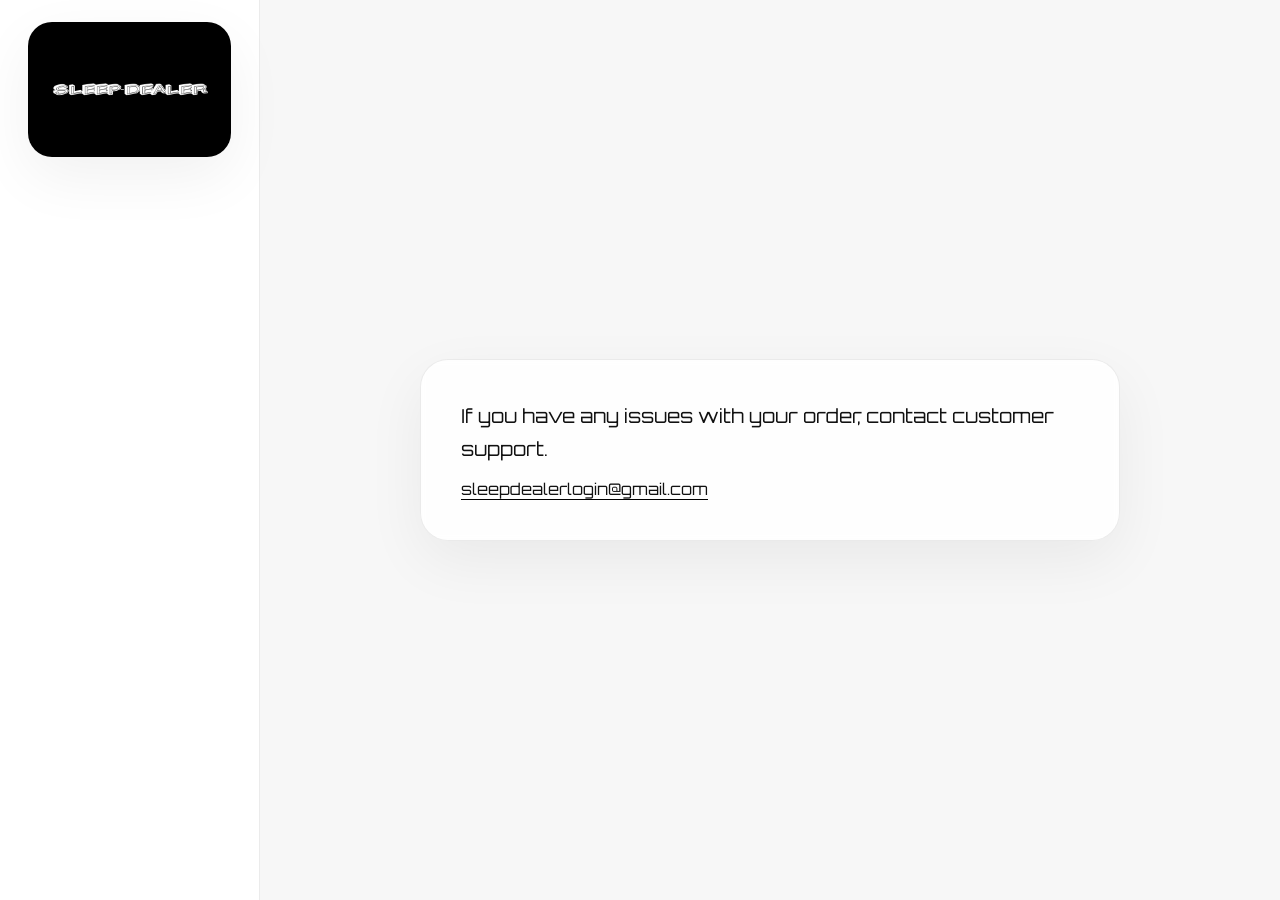
<file: order-services.html>
<!DOCTYPE html>
<html lang="en">
<head>
  <meta charset="UTF-8" />
  <meta name="viewport" content="width=device-width, initial-scale=1.0" />
  <title>Sleep Dealer</title>
  <link rel="preconnect" href="https://fonts.googleapis.com" />
  <link rel="preconnect" href="https://fonts.gstatic.com" crossorigin />
  <link
    href="https://fonts.googleapis.com/css2?family=Orbitron:wght@400;500;700;800&display=swap"
    rel="stylesheet"
  />
  <link rel="stylesheet" href="styles.css" />
</head>
<body>
  <div class="simple-page">
    <aside class="sidebar">
      <div class="logo-wrap">
        <a href="index.html">
          <img src="logo.png" alt="Sleep Dealer Logo" class="logo" />
        </a>
      </div>
    </aside>

    <main class="simple-page-main">
      <section class="simple-panel">
        <p>If you have any issues with your order, contact customer support.</p>
        <a href="mailto:sleepdealerlogin@gmail.com" class="support-email">
          sleepdealerlogin@gmail.com
        </a>
      </section>
    </main>
  </div>
</body>
</html>
</file>
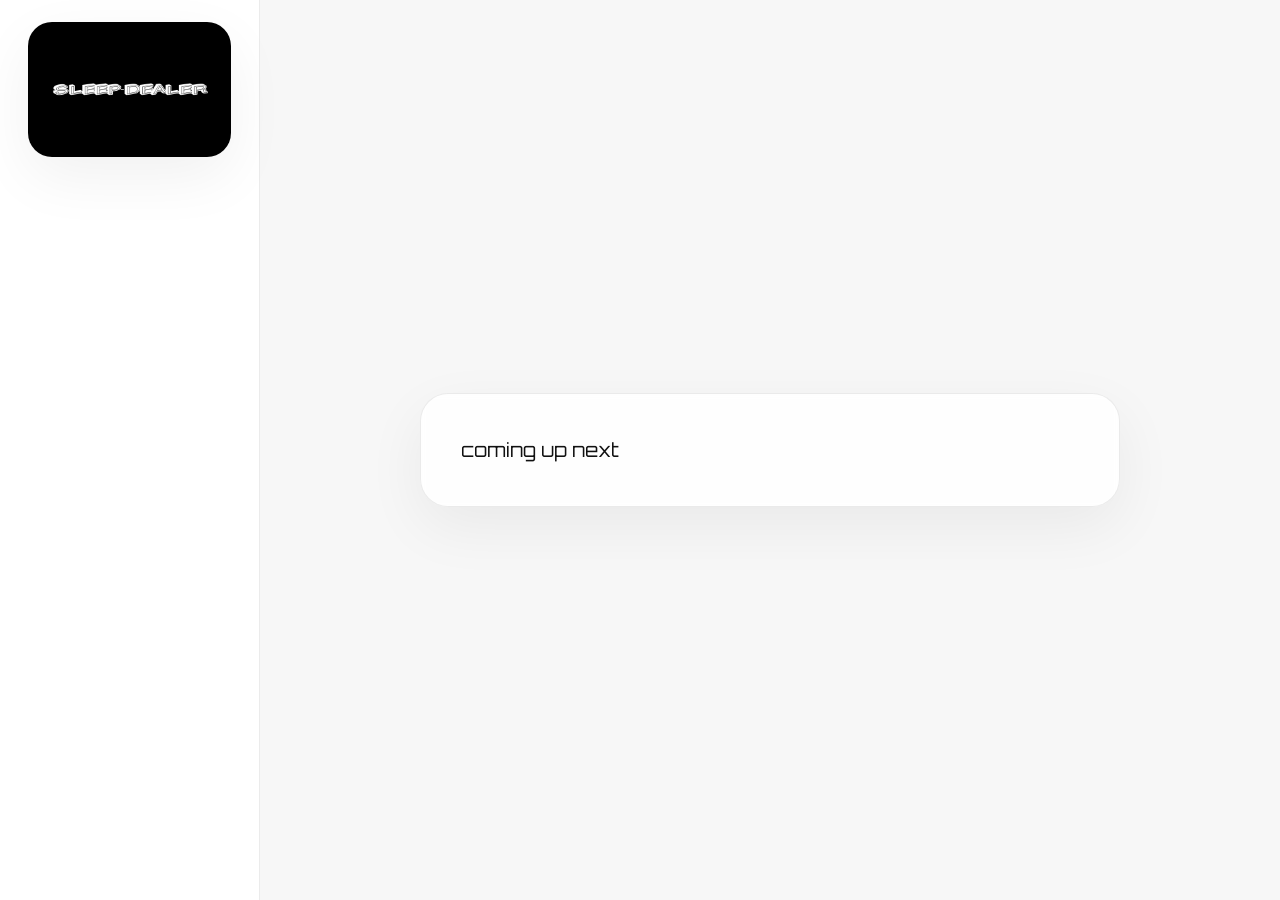
<file: shop.html>
<!DOCTYPE html>
<html lang="en">
<head>
  <meta charset="UTF-8" />
  <meta name="viewport" content="width=device-width, initial-scale=1.0" />
  <title>Sleep Dealer</title>
  <link rel="preconnect" href="https://fonts.googleapis.com" />
  <link rel="preconnect" href="https://fonts.gstatic.com" crossorigin />
  <link
    href="https://fonts.googleapis.com/css2?family=Orbitron:wght@400;500;700;800&display=swap"
    rel="stylesheet"
  />
  <link rel="stylesheet" href="styles.css" />
</head>
<body>
  <div class="simple-page">
    <aside class="sidebar">
      <div class="logo-wrap">
        <a href="index.html">
          <img src="logo.png" alt="Sleep Dealer Logo" class="logo" />
        </a>
      </div>
    </aside>

    <main class="simple-page-main">
      <section class="simple-panel">
        <p>coming up next</p>
      </section>
    </main>
  </div>
</body>
</html>
</file>
<file: styles.css>
:root {
  --bg: #ffffff;
  --text: #111111;
  --line: rgba(0, 0, 0, 0.08);
  --shadow: 0 20px 60px rgba(0, 0, 0, 0.06);
}

* {
  box-sizing: border-box;
}

html,
body {
  margin: 0;
  padding: 0;
  min-height: 100%;
  background: #ffffff;
  color: var(--text);
  font-family: "Orbitron", Arial, Helvetica, sans-serif;
}

body {
  overflow: hidden;
}

a {
  color: inherit;
  text-decoration: none;
}

/* LAYOUT */
.site-shell {
  display: flex;
  min-height: 100vh;
  background: #ffffff;
}

.sidebar {
  width: 260px;
  min-width: 260px;
  padding: 22px 28px;
  border-right: 1px solid var(--line);
  background: #ffffff;
  position: relative;
  z-index: 20;
}

.logo-wrap {
  background: #000000;
  border-radius: 24px;
  min-height: 135px;
  padding: 22px 18px;
  display: flex;
  align-items: center;
  justify-content: center;
  box-shadow: var(--shadow);
}

.logo {
  width: 100%;
  max-width: 240px;
  display: block;
}

.main-content {
  flex: 1;
  min-width: 0;
  position: relative;
  overflow: hidden;
  background: #f7f7f7;
}

/* VISIBLE ANIMATED BACKGROUND */
.main-content::before {
  content: "";
  position: absolute;
  inset: 0;
  background-image: url("https://i.redd.it/gspm4l6xzct41.gif");
  background-size: cover;
  background-position: center;
  background-repeat: no-repeat;
  filter: invert(1) contrast(1.6) brightness(0.95);
  opacity: 0.5;
  pointer-events: none;
  z-index: 0;
}

/* SOFT WHITE WASH OVER BACKGROUND FOR CLEANER LOOK */
.main-content::after {
  content: "";
  position: absolute;
  inset: 0;
  background:
    radial-gradient(circle at center, rgba(255, 255, 255, 0.06) 0%, rgba(255, 255, 255, 0.14) 55%, rgba(255, 255, 255, 0.2) 100%);
  pointer-events: none;
  z-index: 1;
}

/* HOME */
.home-main {
  display: flex;
  align-items: center;
  justify-content: center;
  padding: 0;
  overflow: hidden;
}

.moon-stage {
  width: 100%;
  height: 100vh;
  position: relative;
  overflow: hidden;
  z-index: 2;
}

/* FIXED CENTER SYSTEM */
.moon-center {
  position: absolute;
  left: 50%;
  top: 50%;
  width: 900px;
  height: 900px;
  transform: translate(-50%, -50%);
  z-index: 3;
}

/* MOON SIZE */
.moon-core {
  position: absolute;
  left: 50%;
  top: 50%;
  width: 520px;
  height: 520px;
  transform: translate(-50%, -50%);
  z-index: 4;
}

.moon-gif {
  width: 100%;
  height: 100%;
  object-fit: contain;
  display: block;
  image-rendering: pixelated;
  filter: grayscale(1) contrast(1.22) brightness(0.96) sepia(0.08);
  mix-blend-mode: multiply;
}

.moon-noise {
  position: absolute;
  inset: 0;
  pointer-events: none;
  border-radius: 50%;
  background-image:
    radial-gradient(rgba(0, 0, 0, 0.14) 0.7px, transparent 0.8px),
    radial-gradient(rgba(0, 0, 0, 0.06) 0.7px, transparent 0.8px);
  background-size: 8px 8px, 11px 11px;
  background-position: 0 0, 4px 4px;
  opacity: 0.18;
  mix-blend-mode: multiply;
}

/* ORBITING LINKS */
.orbit-item {
  position: absolute;
  left: 50%;
  top: 50%;
  width: 180px;
  margin-left: -90px;
  margin-top: -90px;
  display: flex;
  flex-direction: column;
  align-items: center;
  gap: 10px;
  z-index: 6;
}

.star-icon-wrap {
  width: 104px;
  height: 104px;
  display: flex;
  align-items: center;
  justify-content: center;
}

.star-gif {
  width: 82px;
  height: 82px;
  object-fit: contain;
  filter:
    grayscale(1)
    brightness(2.8)
    contrast(2.3)
    drop-shadow(1px 0 0 #000)
    drop-shadow(-1px 0 0 #000)
    drop-shadow(0 1px 0 #000)
    drop-shadow(0 -1px 0 #000);
  transition: transform 0.25s ease;
}

.orbit-item:hover .star-gif {
  transform: scale(1.08);
}

.orbit-label {
  font-size: 0.74rem;
  letter-spacing: 0.14em;
  text-transform: uppercase;
  text-align: center;
  color: #000000;
  background: rgba(255, 255, 255, 0.92);
  padding: 8px 12px;
  border-radius: 999px;
  border: 1px solid rgba(0, 0, 0, 0.12);
  white-space: nowrap;
  backdrop-filter: blur(2px);
}

.orbit-shop {
  animation: orbitOne 16s linear infinite;
}

.orbit-services {
  animation: orbitTwo 20s linear infinite;
}

.orbit-origami {
  animation: orbitThree 18s linear infinite;
}

@keyframes orbitOne {
  0% {
    transform: rotate(0deg) translateY(-280px) rotate(0deg);
  }
  100% {
    transform: rotate(360deg) translateY(-280px) rotate(-360deg);
  }
}

@keyframes orbitTwo {
  0% {
    transform: rotate(120deg) translateY(-280px) rotate(-120deg);
  }
  100% {
    transform: rotate(480deg) translateY(-280px) rotate(-480deg);
  }
}

@keyframes orbitThree {
  0% {
    transform: rotate(240deg) translateY(-280px) rotate(-240deg);
  }
  100% {
    transform: rotate(600deg) translateY(-280px) rotate(-480deg);
  }
}

/* SUBPAGES */
.simple-page {
  display: flex;
  min-height: 100vh;
  background: #ffffff;
}

.simple-page-main {
  flex: 1;
  display: flex;
  align-items: center;
  justify-content: center;
  padding: 40px;
  position: relative;
  overflow: hidden;
  background: #f7f7f7;
}

.simple-page-main::before {
  content: "";
  position: absolute;
  inset: 0;
  background-image: url("https://i.redd.it/gspm4l6xzct41.gif");
  background-size: cover;
  background-position: center;
  background-repeat: no-repeat;
  filter: invert(1) contrast(1.2) brightness(1.08);
  opacity: 0.18;
  pointer-events: none;
  z-index: 0;
}

.simple-panel {
  width: min(700px, 90%);
  background: rgba(255, 255, 255, 0.88);
  border: 1px solid var(--line);
  border-radius: 28px;
  padding: 40px;
  box-shadow: var(--shadow);
  position: relative;
  z-index: 2;
  backdrop-filter: blur(4px);
}

.simple-panel p {
  margin: 0;
  font-size: 1.2rem;
  line-height: 1.7;
}

.support-email {
  display: inline-block;
  margin-top: 14px;
  border-bottom: 1px solid #000;
}

/* RESPONSIVE */
@media (max-width: 1200px) {
  .moon-center {
    width: 760px;
    height: 760px;
  }

  .moon-core {
    width: 440px;
    height: 440px;
  }

  @keyframes orbitOne {
    0% {
      transform: rotate(0deg) translateY(-235px) rotate(0deg);
    }
    100% {
      transform: rotate(360deg) translateY(-235px) rotate(-360deg);
    }
  }

  @keyframes orbitTwo {
    0% {
      transform: rotate(120deg) translateY(-235px) rotate(-120deg);
    }
    100% {
      transform: rotate(480deg) translateY(-235px) rotate(-480deg);
    }
  }

  @keyframes orbitThree {
    0% {
      transform: rotate(240deg) translateY(-235px) rotate(-240deg);
    }
    100% {
      transform: rotate(600deg) translateY(-235px) rotate(-480deg);
    }
  }
}

@media (max-width: 780px) {
  body {
    overflow: auto;
  }

  .site-shell,
  .simple-page {
    flex-direction: column;
  }

  .sidebar {
    width: 100%;
    min-width: 100%;
    border-right: none;
    border-bottom: 1px solid var(--line);
    padding: 20px;
  }

  .logo-wrap {
    max-width: 340px;
  }

  .moon-stage {
    height: calc(100vh - 180px);
    min-height: 520px;
  }

  .moon-center {
    width: 360px;
    height: 360px;
  }

  .moon-core {
    width: 250px;
    height: 250px;
  }

  .orbit-item {
    width: 130px;
    margin-left: -65px;
    margin-top: -65px;
  }

  .star-icon-wrap {
    width: 76px;
    height: 76px;
  }

  .star-gif {
    width: 58px;
    height: 58px;
  }

  .orbit-label {
    font-size: 0.58rem;
    letter-spacing: 0.08em;
    padding: 6px 8px;
  }

  @keyframes orbitOne {
    0% {
      transform: rotate(0deg) translateY(-150px) rotate(0deg);
    }
    100% {
      transform: rotate(360deg) translateY(-150px) rotate(-360deg);
    }
  }

  @keyframes orbitTwo {
    0% {
      transform: rotate(120deg) translateY(-150px) rotate(-120deg);
    }
    100% {
      transform: rotate(480deg) translateY(-150px) rotate(-480deg);
    }
  }

  @keyframes orbitThree {
    0% {
      transform: rotate(240deg) translateY(-150px) rotate(-240deg);
    }
    100% {
      transform: rotate(600deg) translateY(-150px) rotate(-480deg);
    }
  }

  .simple-page-main {
    padding: 24px;
  }

  .simple-panel {
    width: 100%;
    padding: 28px;
  }
}
</file>
